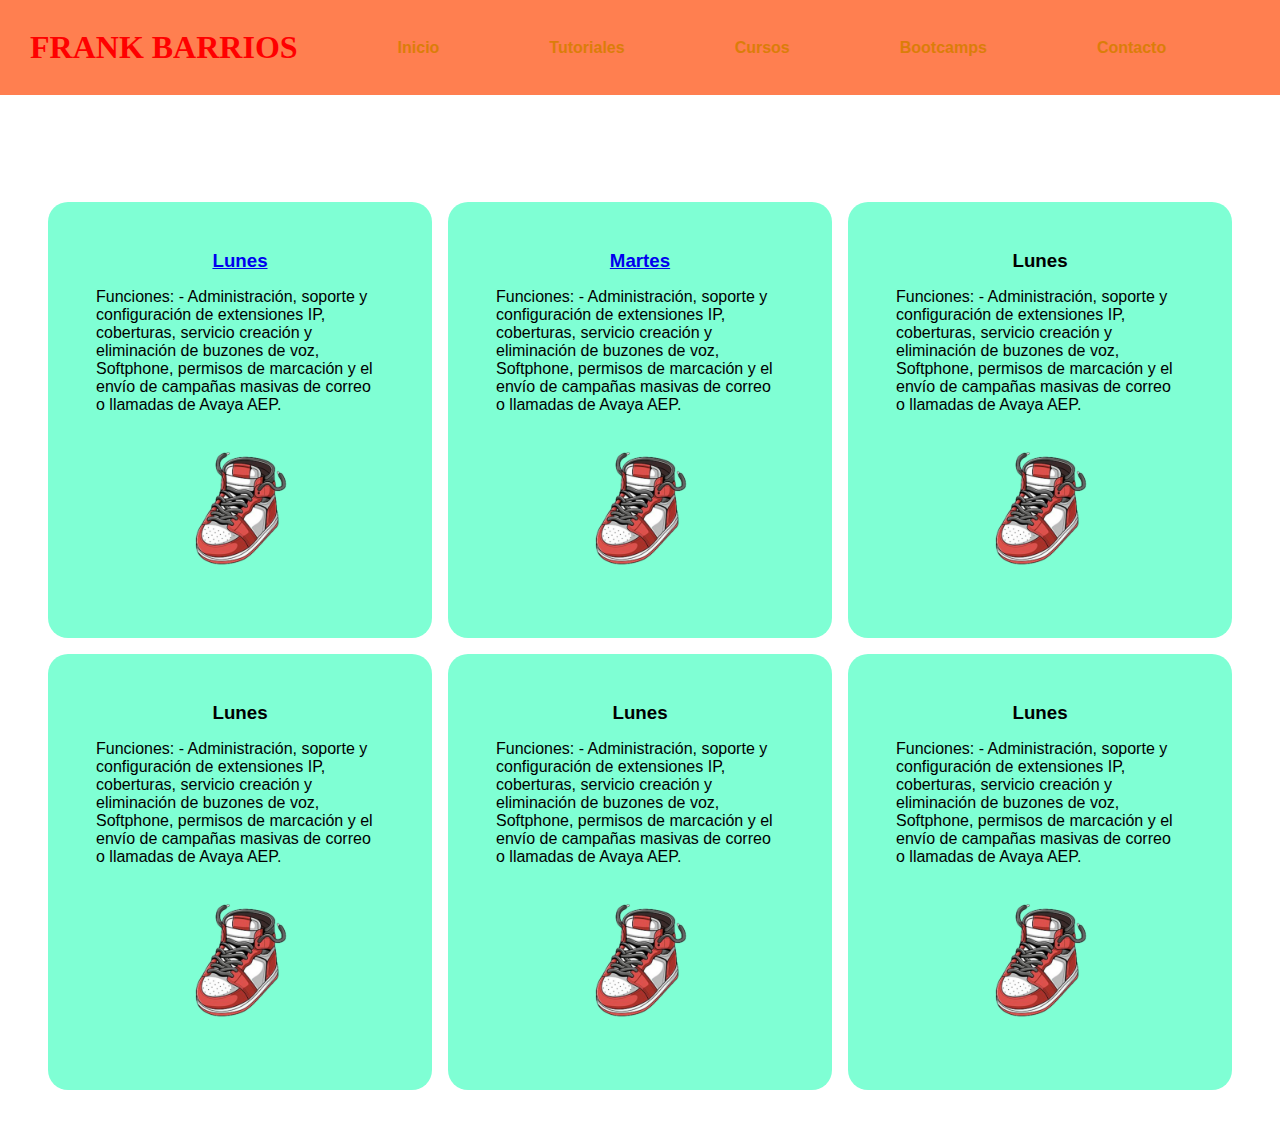
<file: index.html>
<!DOCTYPE html>
<html lang="en">
<head>
    <meta charset="UTF-8">
    <meta http-equiv="X-UA-Compatible" content="IE=edge">
    <meta name="viewport" content="width=device-width, initial-scale=1.0">
    <title>Document</title>
    <link href="style.css" rel="stylesheet">
</head>

<object data="components/nav/nav.html" type="" width="100%"></object>

<body>
    <div class="container">
        <div class="task">
            <h3><a href="./dias/lunes.html">Lunes </a></h3>
            <p>Funciones: - Administración, soporte y configuración 
                de extensiones IP, coberturas, servicio creación y
                 eliminación de buzones de voz, Softphone, permisos 
                 de marcación y el envío de campañas masivas de 
                 correo o llamadas de Avaya AEP.
            </p>
            <img class="zapato" src="tennis.png">
            <!--<button type="submit" >lUNES</button>-->
        </div>
        
        <div class="task">
            <h3><a href="./dias/lunes.html">Martes</a></h3>
            <p>Funciones: - Administración, soporte y configuración 
                de extensiones IP, coberturas, servicio creación y
                 eliminación de buzones de voz, Softphone, permisos 
                 de marcación y el envío de campañas masivas de 
                 correo o llamadas de Avaya AEP.
            </p>
            <img class="zapato" src="tennis.png">
        </div>
   

        <div class="task">
            <h3>Lunes</h3>
            <p>Funciones: - Administración, soporte y configuración 
                de extensiones IP, coberturas, servicio creación y
                 eliminación de buzones de voz, Softphone, permisos 
                 de marcación y el envío de campañas masivas de 
                 correo o llamadas de Avaya AEP.
            </p>
            <img class="zapato" src="tennis.png">
        </div>

        <div class="task">
            <h3>Lunes</h3>
            <p>Funciones: - Administración, soporte y configuración 
                de extensiones IP, coberturas, servicio creación y
                 eliminación de buzones de voz, Softphone, permisos 
                 de marcación y el envío de campañas masivas de 
                 correo o llamadas de Avaya AEP.
            </p>
            <img class="zapato" src="tennis.png">
        </div>

        <div class="task">
            <h3>Lunes</h3>
            <p>Funciones: - Administración, soporte y configuración 
                de extensiones IP, coberturas, servicio creación y
                 eliminación de buzones de voz, Softphone, permisos 
                 de marcación y el envío de campañas masivas de 
                 correo o llamadas de Avaya AEP.
            </p>
            <img class="zapato" src="tennis.png">
        </div>

        <div class="task">
            <h3>Lunes</h3>
            <p>Funciones: - Administración, soporte y configuración 
                de extensiones IP, coberturas, servicio creación y
                 eliminación de buzones de voz, Softphone, permisos 
                 de marcación y el envío de campañas masivas de 
                 correo o llamadas de Avaya AEP.
            </p>
            <img class="zapato" src="tennis.png">
        </div>
    </div>
 
</body>
</html>
</file>
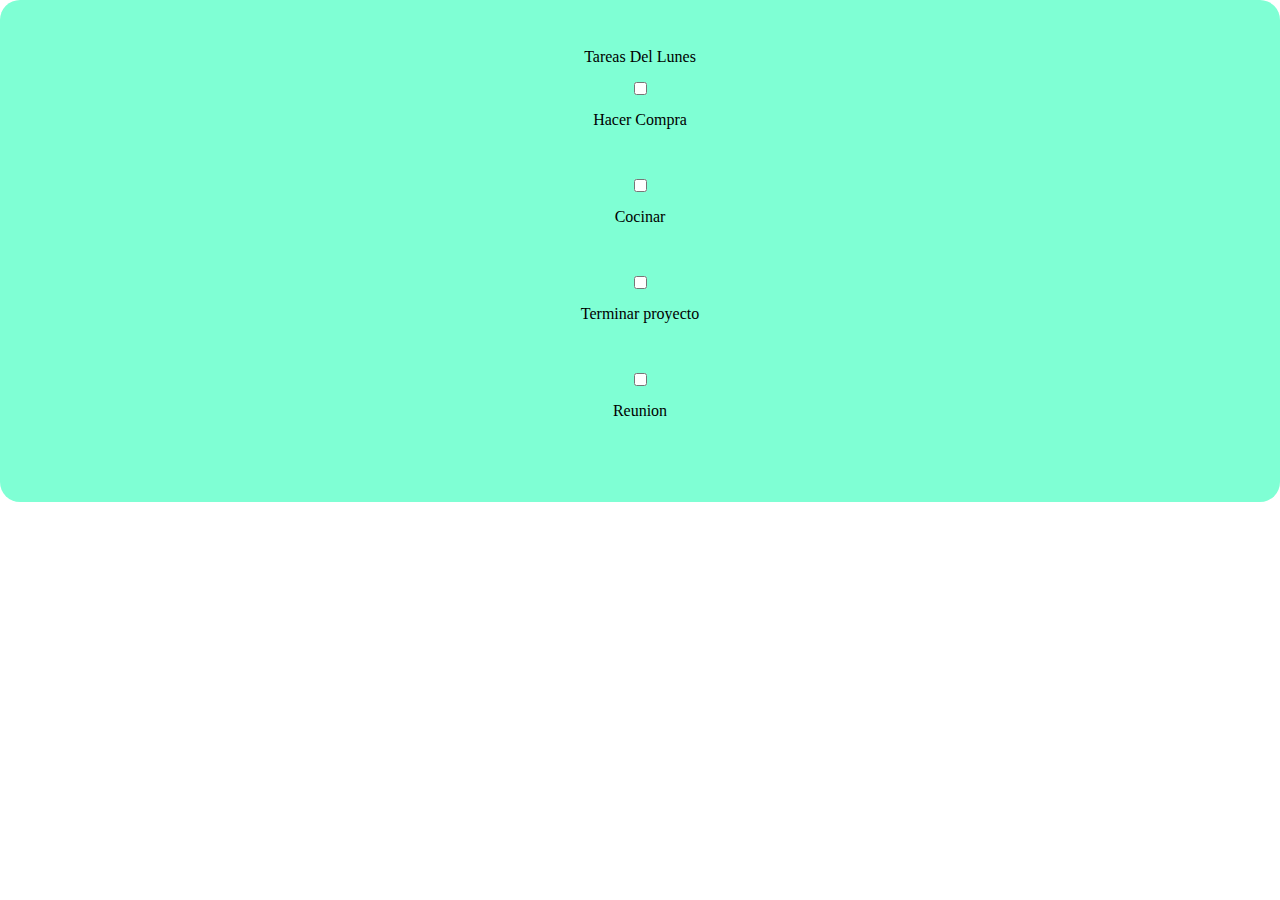
<file: dias/lunes.html>
<!DOCTYPE html>
<html lang="en">
<head>
    <meta charset="UTF-8">
    <meta http-equiv="X-UA-Compatible" content="IE=edge">
    <meta name="viewport" content="width=device-width, initial-scale=1.0">
    <title>LUNES</title>
    <link href="styledias.css" rel="stylesheet">
</head>
<body>
    <div class="tasks">
    <p>Tareas Del Lunes</p>
        <input type="checkbox" value="lunes">
        <label>Hacer Compra</label>
        <br>
        <input type="checkbox" value="lunes">
        <label>Cocinar</label>
        <br>
        <input type="checkbox" value="lunes">
        <label>Terminar proyecto</label>
        <br>
        <input type="checkbox" value="lunes">
        <label>Reunion</label>
        <br>
    </div class="tasks">
    
</body>
</html>
</file>
<file: style.css>
/* nav {
    float: left;
  }
  
  nav ul {
    list-style: none;
    overflow: hidden; 
  }
  
  nav ul li {
    float: left;
    font-family: Arial, sans-serif;
    font-size: 16px;
  }
  nav ul li a {
    display: block;
    padding: 10px;
    color: #fff;
    text-decoration: none;
  }
  nav ul li:hover {
    background: #eca023;
  } */

*{
    /* color: rgb(6, 38, 66); */
    padding: 0;
    margin: 0;
}

body{
    font-family: sans-serif;
    margin: 0;
}

@keyframes spin {
  from { -moz-transform: rotate(0deg); }
  to { -moz-transform: rotate(360deg); }
}img {
  animation: spin 5s linear 2s infinite alternate;
}

.task{
    background-color: aquamarine;
    padding: 3pc;
    box-shadow: 0 0 6px rgba(red, green, blue, alpha);
    transform: scale(1);
    transition: transform 0.02 ease-in-out;
    border-radius: 20px;
    display: flex;
    align-items: center;
    justify-content: center;
    flex-direction: column;
    gap: 1pc;
}

.task:hover{
    background: rgb(185, 168, 134);
    transform: scale(1.05);
    animation: tarjeta 1s infinite alternate;
}

@keyframes tarjeta{
    0%{
        opacity: 1;
    }

    50%{
        opacity: 0.5;
    }

    100%{
        opacity: 1;
    }
}

.task:hover img {
  animation: rota 1s infinite alternate;
}

@keyframes rota{
  0%{
    transform: rotate(0deg);
  }

  50%{
    transform: rotate(180deg);
  }

  100%{
    transform: rotate(360deg);
  }
}

.container{
    padding: 3pc;
    display: grid;
    grid-template-columns: repeat(3, 1fr);
    row-gap: 1pc;
    column-gap: 1pc;
}

@media screen and (max-width:400px) {
    .container{
        grid-template-columns: repeat(1, 1fr);
        padding: 1pc;
        gap: 2pc;
        justify-items: center;
    }
    .task{
        width: 80%;
        padding: 1pc;
    }
}

.zapato {
    width: 10pc;
    align-self: center;
   
  }

.cursor{
    height: 20pc;
    display: flex;
}
</file>
<file: dias/styledias.css>
*{
    margin: 0;
    padding: 0;
}

.tasks{
    background-color: aquamarine;
    padding: 3pc;
    box-shadow: 0 0 6px rgba(red, green, blue, alpha);
    transform: scale(1);
    transition: transform 0.02 ease-in-out;
    border-radius: 20px;
    display: flex;
    align-items: center;
    justify-content: center;
    flex-direction: column;
    gap: 1pc;
}

.tasks:hover{
    background: rgb(185, 168, 134);
    transform: scale(1.05);
    animation: tarjeta 1s infinite alternate;
}
</file>
